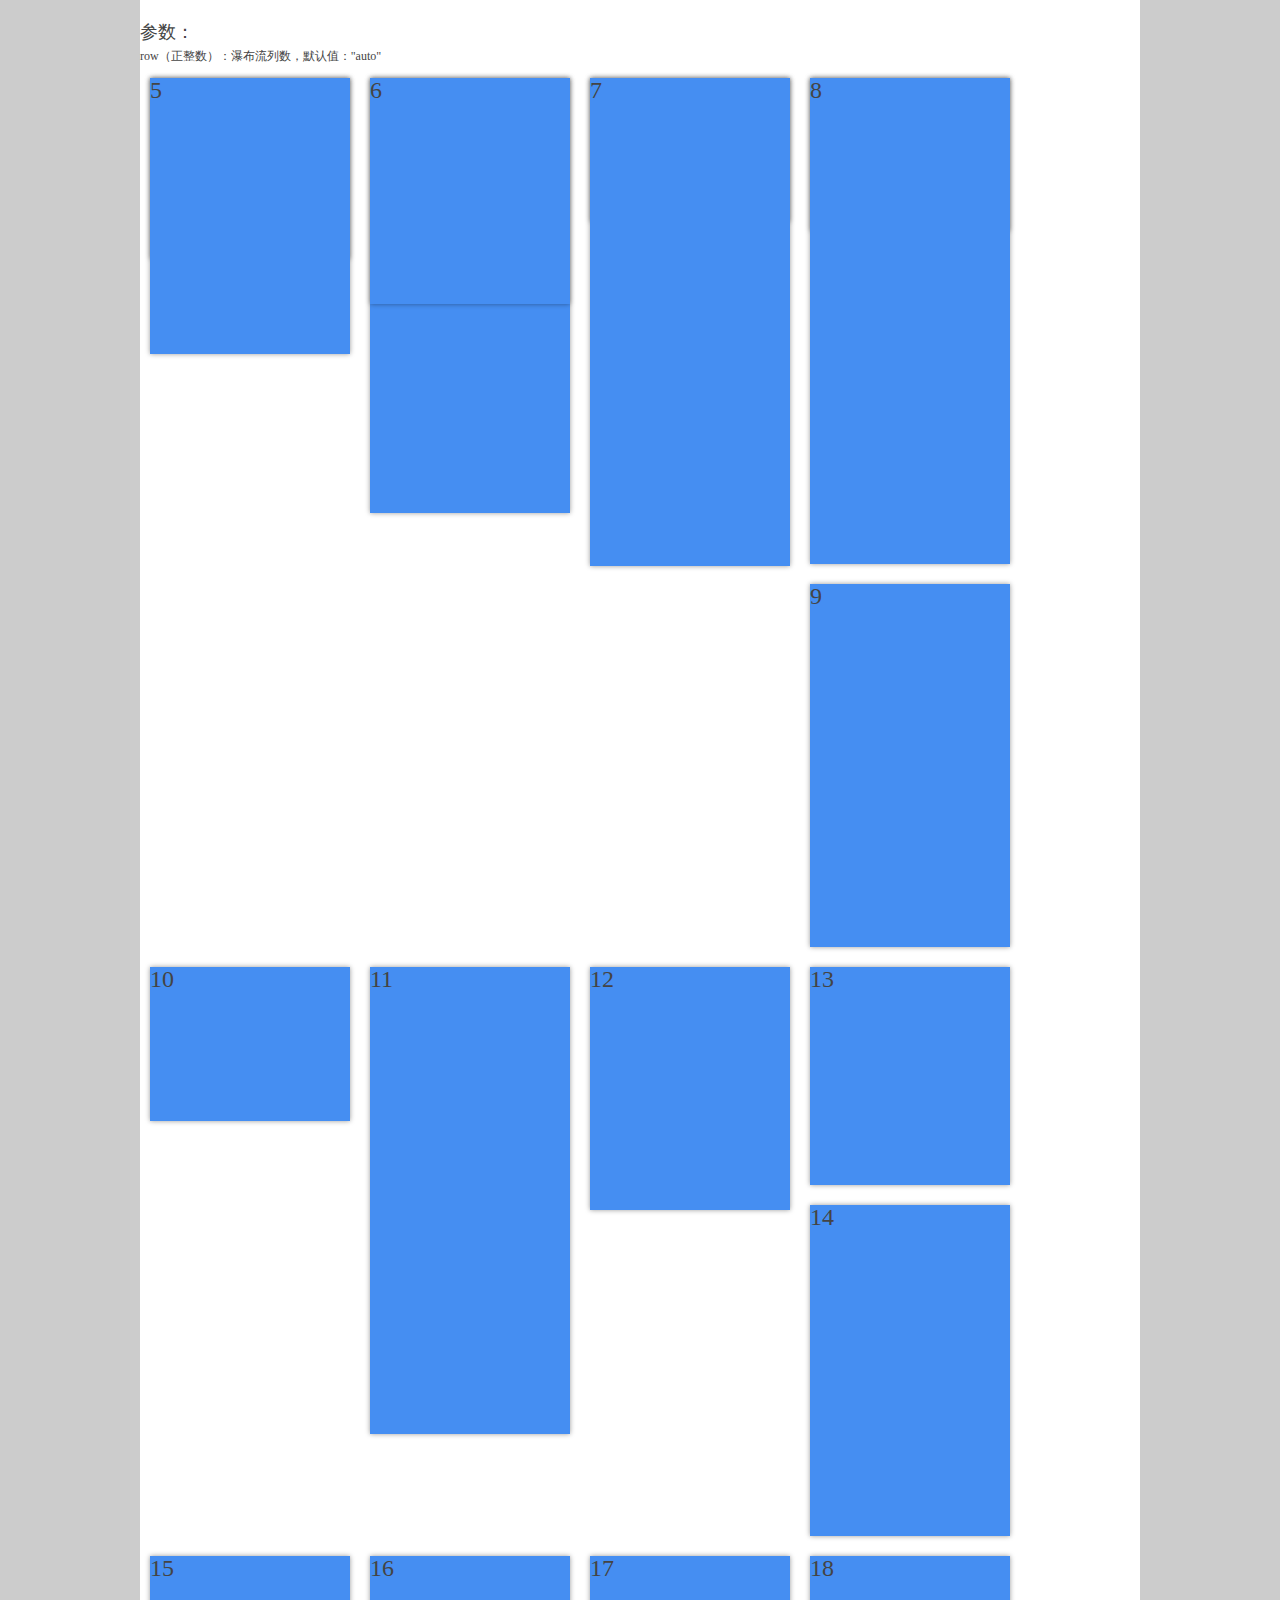
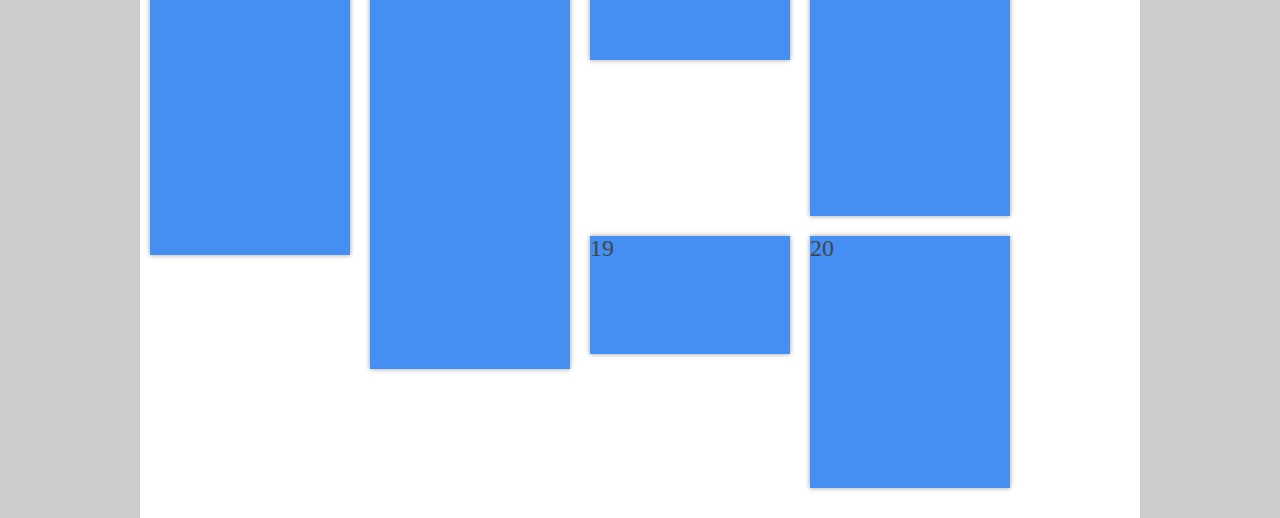
<file: masonry.html>
<!DOCTYPE html>
<html lang="en">
<head>
    <meta charset="UTF-8">
    <title>图片上传</title>
    <link rel="stylesheet" type="text/css" href="lib/pub.css">
    <script type="text/javascript" src="lib/jquery-1.9.1.min.js"></script>
    <style type="text/css">
        body{background: #ccc;}
        .background{width: 1000px;padding: 20px 0;}
        .masonry{width: 100%;height: auto;}
        .masonry li{margin: 10px;float: left;position: relative;overflow: hidden;box-shadow: 0 0 5px rgba(0, 0, 0, .4)}
        .masonry li a{background: #458ef2;display: block;width: 100%;height: 100%;font-size: 24px;}
    </style>
</head>
<body>
    <div class="background pr ma bf bsb">
        <div class="explain">
            <h2>参数：</h2>
            <p>row（正整数）：瀑布流列数，默认值："auto"</p>
        </div>
        <ul id="masonry" class="masonry pr oh">
            <li class="masonry-item" style="width: 200px;height: 181px;"><a href="#">1<!-- <img src=""> --></a></li>
            <li class="masonry-item" style="width: 200px;height: 435px;"><a href="#">2<!-- <img src=""> --></a></li>
            <li class="masonry-item" style="width: 200px;height: 144px;"><a href="#">3<!-- <img src=""> --></a></li>
            <li class="masonry-item" style="width: 200px;height: 153px;"><a href="#">4<!-- <img src=""> --></a></li>
            <li class="masonry-item" style="width: 200px;height: 276px;"><a href="#">5<!-- <img src=""> --></a></li>
            <li class="masonry-item" style="width: 200px;height: 226px;"><a href="#">6<!-- <img src=""> --></a></li>
            <li class="masonry-item" style="width: 200px;height: 488px;"><a href="#">7<!-- <img src=""> --></a></li>
            <li class="masonry-item" style="width: 200px;height: 486px;"><a href="#">8<!-- <img src=""> --></a></li>
            <li class="masonry-item" style="width: 200px;height: 363px;"><a href="#">9<!-- <img src=""> --></a></li>
            <li class="masonry-item" style="width: 200px;height: 154px;"><a href="#">10<!-- <img src=""> --></a></li>
            <li class="masonry-item" style="width: 200px;height: 467px;"><a href="#">11<!-- <img src=""> --></a></li>
            <li class="masonry-item" style="width: 200px;height: 243px;"><a href="#">12<!-- <img src=""> --></a></li>
            <li class="masonry-item" style="width: 200px;height: 218px;"><a href="#">13<!-- <img src=""> --></a></li>
            <li class="masonry-item" style="width: 200px;height: 331px;"><a href="#">14<!-- <img src=""> --></a></li>
            <li class="masonry-item" style="width: 200px;height: 299px;"><a href="#">15<!-- <img src=""> --></a></li>
            <li class="masonry-item" style="width: 200px;height: 413px;"><a href="#">16<!-- <img src=""> --></a></li>
            <li class="masonry-item" style="width: 200px;height: 104px;"><a href="#">17<!-- <img src=""> --></a></li>
            <li class="masonry-item" style="width: 200px;height: 260px;"><a href="#">18<!-- <img src=""> --></a></li>
            <li class="masonry-item" style="width: 200px;height: 118px;"><a href="#">19<!-- <img src=""> --></a></li>
            <li class="masonry-item" style="width: 200px;height: 252px;"><a href="#">20<!-- <img src=""> --></a></li>
        </ul>
    </div>
    <script type="text/javascript" src="js/jquery-wxu-masonry.js"></script>
    <script type="text/javascript">
        $("#masonry").masonry({
            row: 4
        })
    </script>
</body>
</html>
</file>
<file: lib/pub.css>
/*reset+css库*/
@charset "utf-8";
body, dl, dd, h1, h2, h3, h4, h5, h6, p, form, figure{margin:0;}
a{ color: #444; text-decoration:none}
body{word-wrap:break-word;color: #444;-webkit-tap-highlight-color: transparent;-webkit-text-size-adjust: 100%;}
body,input,button{font: 12px/24px "微软雅黑","Microsoft YaHei","\5FAE\8F6F\96C5\9ED1";}
input,button,select,textarea{padding: 0;margin: 0;border:none;background: none;outline: none;color: #666;}
input{-webkit-appearance: none;appearance: none;}
ul,ol,li,dl{list-style:none;margin:0; padding:0;}
h1,h2,h3,h4,h5{font-weight:normal;}
i,em,b{font-style:normal;font-weight:normal;list-style:none;}
mark{background: none;}
.fl{float: left;}.fr{float: right;}.cl{clear:both;}.tc{text-align:center;}.tr{text-align:right;}.tl{text-align:left;}.c0{color:#000;}.c3{color:#333;}.c6{color:#666;}.c9{color:#999;}.cf{color:#fff;}
.oh{overflow: hidden;}.pr{position: relative;}.pa{position: absolute;}.pf{position: fixed;}.toh{white-space:nowrap;text-overflow:ellipsis;overflow:hidden;}.bf{background: #fff;}
.op{-webkit-opacity: 0;opacity: 0;}.ma{margin: 0 auto;}.bsb{box-sizing: border-box;}.bsc{box-sizing: content-box;}.vm{vertical-align:middle;}.vt{vertical-align:top;}.vb{vertical-align:bottom;}
.dn{display: none;}.db{display: block;}.dtc{display: table-cell;}.df{display:-webkit-box;display:-webkit-flex;display: flex;}
</file>
